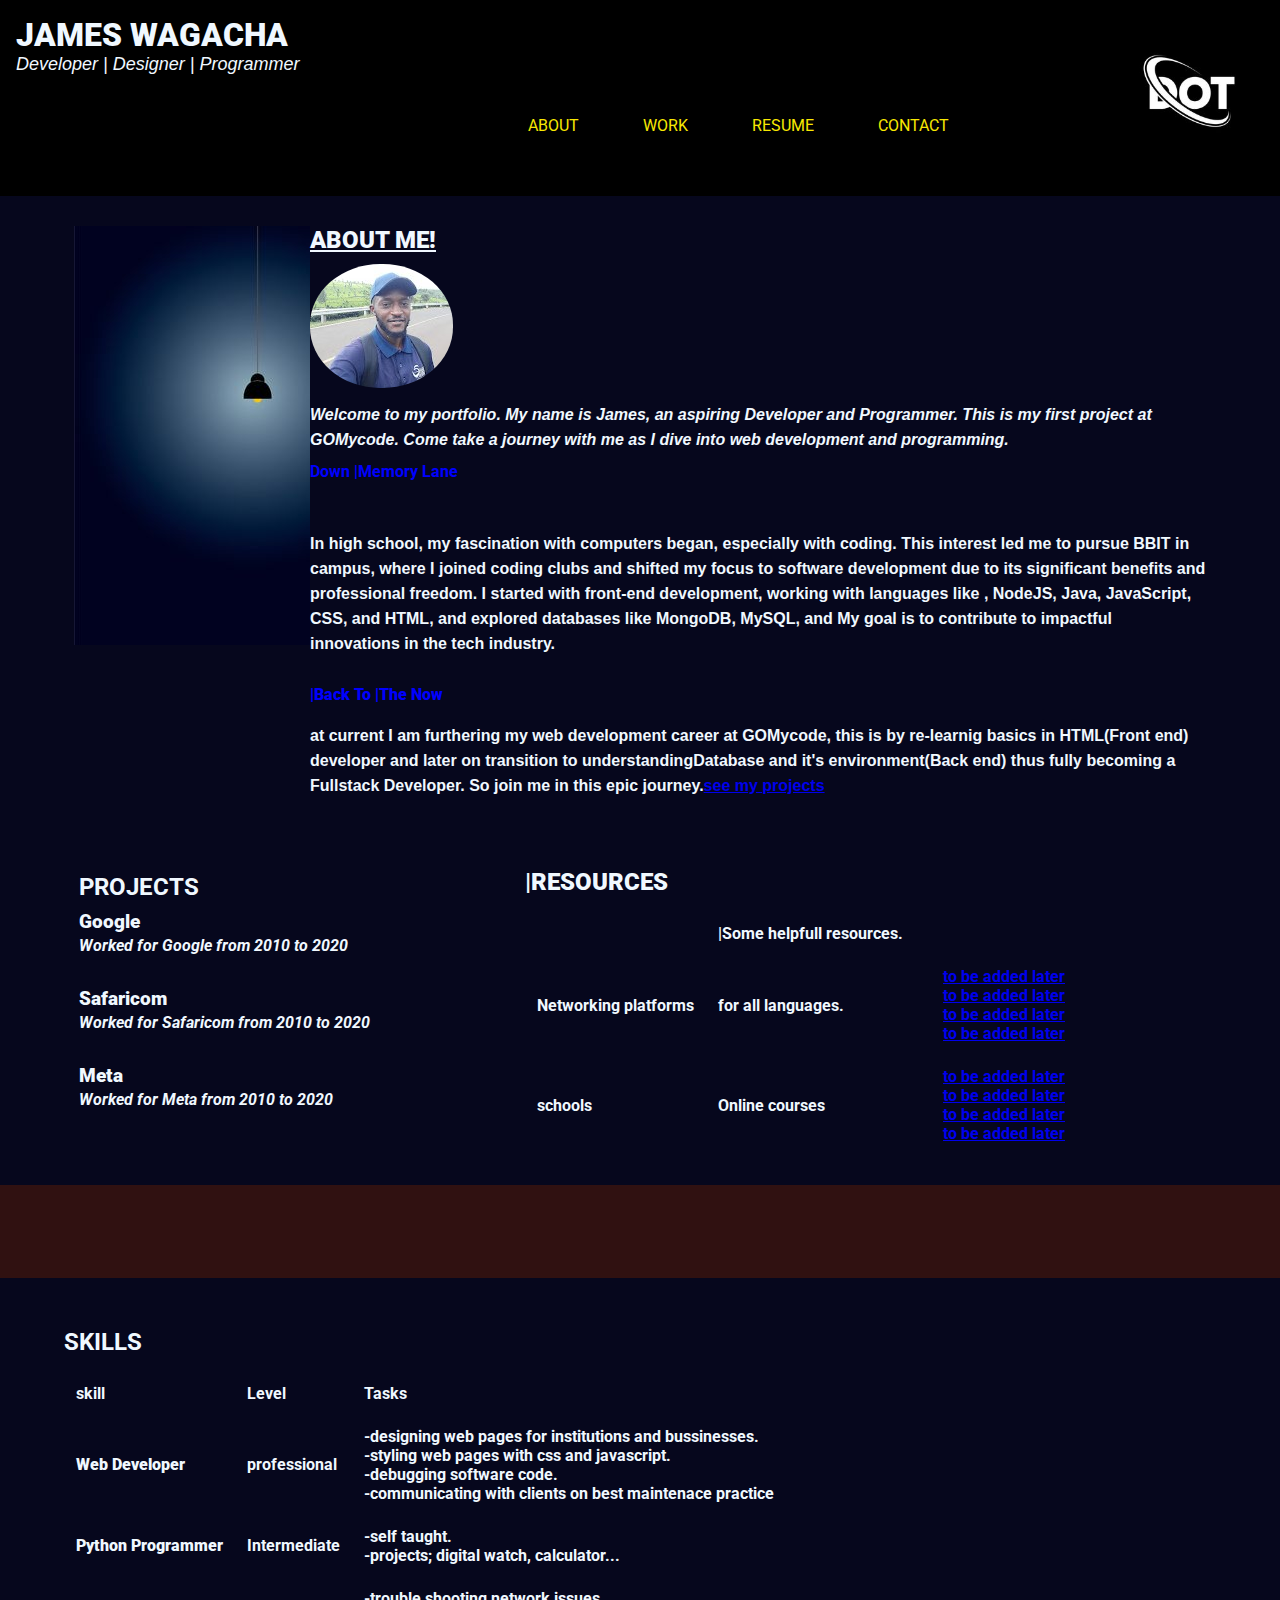
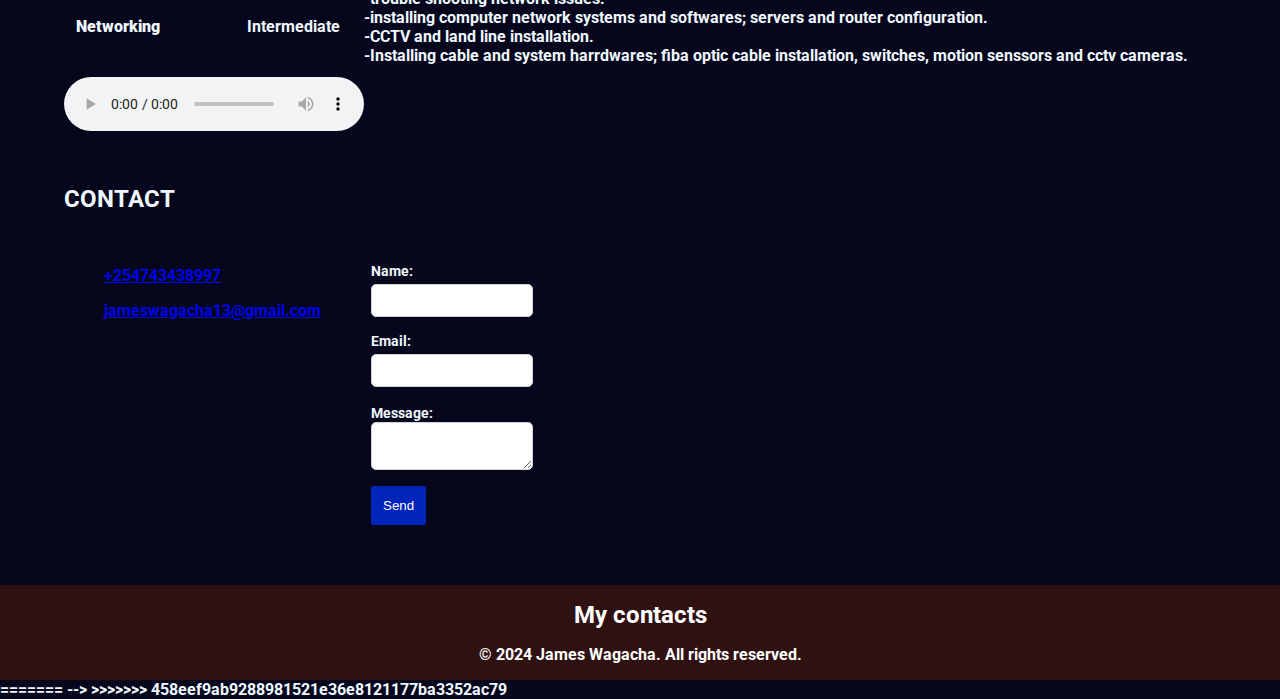
<file: index.html>
<!DOCTYPE html>
<html lang="en">
  <head>
    <meta charset="UTF-8" />
    <meta name="viewport" content="width=device-width, initial-scale=1.0" />
    <title>James wagacha - Portfolio project</title>
    <link rel="preconnect" href="https://fonts.googleapis.com">
<link rel="preconnect" href="https://fonts.gstatic.com" crossorigin>
<link href="https://fonts.googleapis.com/css2?family=Roboto:ital,wght@0,100;0,300;0,400;0,500;0,700;0,900;1,100;1,300;1,400;1,500;1,700;1,900&display=swap" rel="stylesheet">
  <link rel="stylesheet" href="./styles.css" /> 
    <link
      rel="stylesheet"
      href="https://cdnjs.cloudflare.com/ajax/libs/font-awesome/6.4.2/css/all.min.css"
      integrity="sha512-z3gLpd7yknf1YoNbCzqRKc4qyor8gaKU1qmn+CShxbuBusANI9QpRohGBreCFkKxLhei6S9CQXFEbbKuqLg0DA=="
      crossorigin="anonymous"
      referrerpolicy="no-referrer"
    />
  </head>
  <body>
    <!-- the header section -->
    <header>
     
      <h1> <b>JAMES WAGACHA</b>
      <p> Developer | Designer | Programmer</p></h1>
      <!-- title for the body-->
       <!--some social links-->
       <!-- <ul>
          <li>
            <a
              href="https://www.linkedin.com/in/james-wagacha-4b1045242/"
              target="_blank"
            >
              <i class="fa-brands fa-linkedin-in"></i>
            </a>
           </li>
           <li>
            <a href="https://x.com/Jachadot" target="_blank">
              <i class="fa-brands fa-square-x-twitter"></i>
            </a>
          </li>
          <li><i class="fa-solid fa-envelope"></i></li>
         </ul>-->
    
      <!-- the navigation bar -->
      <nav>
        <ul>
          <li><a href="#"><i class="fa-solid fa-house"></i></a></li>
          <li><a href="#about">ABOUT</a></li>
          <li><a href="#work">WORK</a></li>
          <li><a href="#skills">RESUME</a></li>
          <li><a href="#contact">CONTACT</a></li>
        </ul>
      </nav>
      <div class="logo">
        <img 
         class="img-profile"
        src="images\logo3.jpg"
         alt="my profile"/>
      </div>
     
    </header>

    <!-- Main content area

       About Me section -->
   <main>
    <section id="about">
      
        <div class="idea">
          <img src="images\think1.jpg" alt="resources">
        </div>
      
       <div id="container"><h2>
              <b><u>About Me!</u></b><br>
            </h2>
         
            <div class="profile-image">
                 <img src="images\image.1.jpg" alt="James Wagacha">
                </div>
             
          
                <p>
                 <b><i>Welcome to my portfolio. My name is James, an aspiring <strong>
                  Developer and Programmer.</strong> This is my first project at GOMycode.
                  Come take a journey with me as I dive into web development and
                 programming.
                 </i></b>
                  </p>
                  
                <p2><strong><style>p2{color:blue;}</style> Down |Memory Lane</p2>
                <p><br><br>
                In high school, my fascination with computers began, especially with coding. 
                This interest led me to pursue BBIT in campus, where I joined coding clubs and shifted my focus to 
                software development due to its significant benefits and professional freedom. I started with front-end 
                development, working with languages like <b>, NodeJS, Java, JavaScript, CSS, </b>and <b>HTML</b>, and explored databases 
                like <b>MongoDB, MySQL,</b> and My goal is to contribute to impactful innovations in the tech industry. 
                </p><br>
                <p2>
                  <style></style>
                  <strong><style>p2{color:blue;}</style>|Back To |The Now</strong><br><br>
                </p2>
                <p>
                  at current I am furthering my web development career at GOMycode, this is by re-learnig basics in<b> HTML(Front end)</b>
                  developer and later on transition to understanding<b>Database and it's environment(Back end)</b> thus fully becoming a <strong>Fullstack Developer.</strong>
                  So join me in this epic journey.<a href="#work">see my projects</a> 
                </p>
      </div>
        
   </section>
             <!-- Projects section -->
      <section id="work">
        <div id="container">
           <div class="items">
               <h2>Projects</h2>
                                  <!--<ul>
          <li>
            <a
              href="https://www.youtube.com/watch?v=UB1O30fR-EE&t=1997s"
              target="_blank"
              >HTML project 1</a
            >
          </li>
          <li>
            <a
              href="https://www.youtube.com/watch?v=yfoY53QXEnI&t=84s"
              target="_blank"
              >CSS project 1</a>
             </li>
            <li>
            <a
              href="https://www.youtube.com/watch?v=hdI2bqOjy3c"
              target="_blank"
              >js project 1</a>
                  </li>
              </ul>-->
               <div class="work-item">
                <h3><strong>Google</strong></h3>
                <p>Worked for Google from 2010 to 2020</p>
               </div>
        
               <div class="work-item">
                <h3><strong>Safaricom</strong></h3>
                <p>Worked for Safaricom from 2010 to 2020</p>
               </div>
        
               <div class="work-item">
                <h3><strong>Meta</strong></h3>
                <p>Worked for Meta from 2010 to 2020</p>
               </div>

            </div> 
        </div>  
        <div class="schools">
          <h2><strong>|Resources</strong></h2>
             <table>
           <tr>
        <th></th>   
        
        <th>|Some helpfull resources.</th>
          <tr>
            <td>Networking platforms</td>
           <td>for all languages.</td>
           <td>
            <ul>
              <li><a href="#">to be added later</a></li>
              <li><a href="#">to be added later</a></li>
              <li><a href="#">to be added later</a></li>
              <li><a href="#">to be added later</a></li>
            </ul>
           </td>
           
           </tr> 
           <tr>
            <td>schools</td>
           <td>Online courses</td>
           <td>
            <ul>
              <li> <a href="#">to be added later</a></li>
              <li><a href="#">to be added later</a></li>
              <li><a href="#">to be added later</a></li>
              <li><a href="#">to be added later</a></li>
            </ul>
           </td>
           
          </table>
    </div>     
      </section> 
      <div id="logos1"><ul>
        <li> <a href="#"><i class="fa-brands fa-python"></i></a></li>
        <li><a href="#"><i class="fa-brands fa-node-js"></i></a></li>
        <li><a href="#"><i class="fa-brands fa-js"></i></a></li>
        <li><a href="#"><i class="fa-brands fa-java"></i></a></li>
        </ul>
    </div> 
      <!-- Skills section -->
      <section id="skills">
        <div class="container">
            <h2>Skills</h2>
        <!-- Table element -->
        <table>
          <tr>
            <th>skill</th>
            <th>Level</th>
            <th>Tasks</th>
          </tr>
          <tr>
            <td><strong>Web Developer</strong></td>
            <td>professional</td> 
            <td>-designing web pages for institutions and bussinesses.<br>
                -styling web pages with css and javascript.<br>
                -debugging software code.<br>
                -communicating with clients on best maintenace practice 
                
            </td>
               </tr>
              <tr>
            <td><strong>Python Programmer</strong></td>
            <td>Intermediate</td>
            <td>-self taught.<br>
                -projects; digital watch, calculator...<br>
                           
            </td>
               </tr>
              <tr>
            <td><strong>Networking</strong></td>
            <td>Intermediate</td>
            <td>-trouble shooting network issues.<br>
                -installing computer network systems and softwares; servers and router configuration.<br>
                -CCTV and land line installation.<br>
                -Installing cable and system harrdwares; fiba optic cable installation, switches, motion senssors and cctv cameras.           
            </td>
              </tr>
          
          </table>
                  <!-- Audio element -->
              <audio controls>
                    <source
                    src="C:\Users\MEMZ\Desktop\Gomycode\projects\portfolio\audio\10 Eggs.mp3"
                     type="audio/mp3"/>
                           Your browser does not support the audio element.
               </audio>
      </div> 
      </section>
      <!-- Contact section -->
      <section id="contact">
        <div class="container">
          <h2>Contact</h2>
        <div class="conts">
           <div class="tel">
              <p><i class="fa-sharp fa-solid fa-phone-volume"></i> <a href="   tel:+254743438997">+254743438997</a></p>
              <p><i class="fa-solid fa-envelope"></i><a href=" mailto:jameswagacha13@gmail.com?subject=Let's Work Together">jameswagacha13@gmail.com</a></p>
            </div>
            <!-- HTML form -->
             <div class="form">
                <form action="submit-form.html" method="get">
                   <label for="name">Name:</label>
                   <input type="text" id="name" name="name" required />

                  <label for="email">Email:</label>
                  <input type="email" id="email" name="email" required />
                    <div class="mess">
                            <label for="message">Message:</label>
                             <textarea id="message" name="message" rows="2" required></textarea>
                            <label>
                             <button type="submit"><!--a href="file:///C:/Users/MEMZ/Desktop/Gomycode/projects/portfolio/submit.html" target="_blank"></a>--> Send
                            </button>
                          </label> 
                    </div>        
                </form>
              </div>
          </div>    
      </section>
    </main>
    <!-- Footer section -->
    <footer>
      <h2>My contacts</h2>
      <ul>
        <li>
          <a
            href="https://www.linkedin.com/in/james-wagacha-4b1045242/"
            target="_blank"
          >
            <i class="fa-brands fa-linkedin-in"></i>
          </a>
        </li>

        <li>
          <a href="#"><i class="fa-brands fa-square-instagram"></i></a>
        </li>
        <li>
          <a href="https://x.com/Jachadot" target="_blank">
            <i class="fa-brands fa-square-x-twitter"></i>
          </a>
        </li>
        <li>
          <a href="#"><i class="fa-brands fa-square-whatsapp"></i></a>
        </li>
        <li>
          <a href="https://www.facebook.com/" target="_blank">
            <i class="fa-brands fa-square-facebook"></i>
          </a>
        </li>
      </ul>
      <p>&copy; 2024 James Wagacha. All rights reserved.</p>
    </footer>
  </body>
</html>



<!-- Video element 
  <source
  src="vids\Dance_Boston_Dynamics.mp4"/>
                 Your browser does not support the video tag.
<<<<<<< HEAD
</video>-->
=======
</video>-->
>>>>>>> 458eef9ab9288981521e36e8121177ba3352ac79
</file>
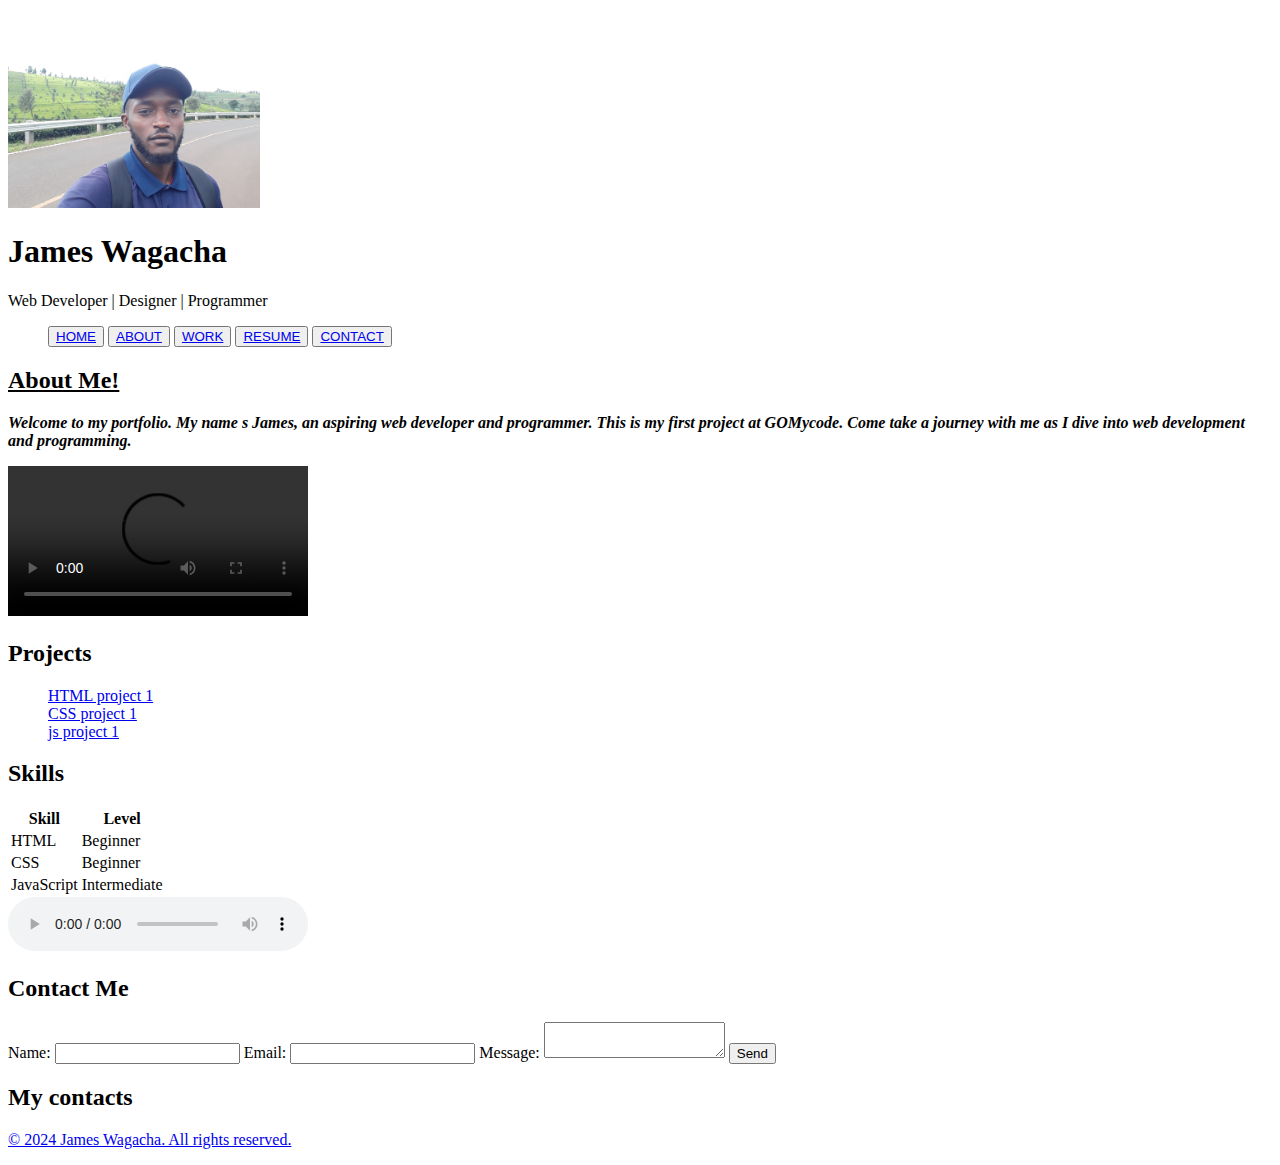
<file: pjojest1/index.html>
<!DOCTYPE html>
<html lang="en">
<head>
    <meta charset="UTF-8">
    <meta name="viewport" content="width=device-width, initial-scale=1.0">
    <title>James wagacha - Portfolio project</title>
    
    <link rel="stylesheet" href="https://cdnjs.cloudflare.com/ajax/libs/font-awesome/6.4.2/css/all.min.css" integrity="sha512-z3gLpd7yknf1YoNbCzqRKc4qyor8gaKU1qmn+CShxbuBusANI9QpRohGBreCFkKxLhei6S9CQXFEbbKuqLg0DA==" crossorigin="anonymous" referrerpolicy="no-referrer" />
    <!--<style>
        /* this is to just styles the entire body */
        body {
            font-family: 'Arial', sans-serif;
            background-color: #4b5e70;
            color: #cdd9e7;
            margin: 0;
            padding: 0;
        }
        /* Styles for header  */
        header  {
            background-color: #060120;
            color: #fff;
            padding: 1rem;
            text-align: center;
        }
        /*style for the image*/
        .img-profile{
            width: 300px;
            height: 200px;
            margin-right: 10000px;
            padding: 0px;
        }
        header h1 {
            margin: 0;
            padding: 0;
            font-size: 4.5rem;
        } 
         /* Styles for footer  */
        footer {
            background-color: #06b983;
            color: #ffffff;
            padding: 1rem;
            text-align: center;
        }
        /*removing the bullets from the ul*/
        ul {
            list-style: none;          
        }
        /*adding hover to the ul*/
       ul li a:hover {
            background-color: #f1f3f0;
            border-radius: none;    
        }
       footer ul {
            display: flex;
            justify-content: center;
            margin: 0 1rem;
       }
       footer ul li {
        padding: 0.5rem 1rem;
        transition: background 0.3s ease;
        
       }
        .fa-linkedin-in{
            font-size: 45px;
            color: rgb(5, 32, 151);
       }
       .fa-square-instagram {
        font-size: 25px;
        color: rgb(235, 90, 6);
       }
       .fa-square-x-twitter {
        font-size: 32px;
        color: rgb(3, 4, 10);
       }
       .fa-square-whatsapp {
        font-size: 55px;
        color: rgb(5, 32, 151);
       }
       .fa-square-facebook{
        font-size: 60px;
        color: rgb(6, 49, 238);
       }
        /* Styles for navigation bar */
        nav {
            background-color: #2a3c4e;
            padding: 0.5rem 0;
        }
        nav ul {
            list-style: none;
            display: flex;
            justify-content: center;
            margin: 0;
            padding: 0;
        }
        nav ul li {
            margin: 0 1rem;
        }
        nav ul li a {
            color: #fff;
            text-decoration: none;
            padding: 0.5rem 1rem;
            transition: background 0.3s ease;
        }
        nav ul li a:hover {
            background-color: #6c7881;
            border-radius: 5px;
        }
        /* Styles for the main content */
        main {
            display: flex;
            flex-direction: column;
            align-items: center;
            margin: 2rem auto;
            max-width: 1200px;
        }
        /* Styles for each section */
       div {
            background: #033f39;
            margin: 1rem;
            padding: 2rem;
            border-radius: 10px;
            box-shadow: 0 2px 5px rgba(0, 0, 0, 0.1);
            width: 100%;
            
        }
        div h2 {
            
            margin-top: 0;
            font-size: 2rem;
        }
       
        /* Styles for video and audio elements */
        video, audio {
            width: 50%;
            margin-top: 1rem;
            border-radius: 10px;
            align-items: left;
        }
        /* Styles for the table */
        table {
            width: 100%;
            border-collapse: collapse;
            margin-top: 1rem;
        }
        table, th, td {
            border: 1px solid #dee2e6;
        }
        th, td {
            padding: 0.75rem;
            text-align: left;
        }
        /* Styles for the form */
        form {
            display: flex;
            flex-direction: column;
        }
        form label {
            margin-bottom: 0.5rem;
            font-weight: bold;
        }
        form input, form textarea {
            padding: 0.5rem;
            margin-bottom: 1rem;
            border: 1px solid #ced4da;
            border-radius: 5px;
        }
        form button {
            padding: 0.75rem;
            background-color: #343a40;
            color: #fff;
            border: none;
            border-radius: 10px;
            cursor: pointer;
            transition: background 0.3s ease;
        }
        form button:hover {
            background-color: #1f2a35;
        }
    </style>-->
</head>
<body>
    <!-- the header section -->
    <header>
        <img class="img-profile" src="images\image1.jpg" alt="my profile" height="200px">
        <h1>James Wagacha</h1>
        <p>Web Developer | Designer | Programmer</p>
       <!-- --> 
    
    </header>
    <!-- tthe navigation bar -->
    <nav> <style>ul {
        list-style: none;          
    }
    /*adding hover to the ul*/
   ul li a:hover {
        background-color: #1c4707;
        border-radius: none;    
    }</style>
        <ul >
           
            <button>
            <li><a href="#">HOME</a></li></button>
            <button>
            <li><a href="#">ABOUT</a></li></button>
            <button>
            <li><a href="#">WORK</a></li></button>
            <button>
            <li><a href="#">RESUME</a></li></button>
            <button>
            <li><a href="#">CONTACT</a></li></button>
        
        </ul>
    </nav>
    <!-- Main content area -->
    <main>
        <!-- About Me section -->
         
        <div id="about">
            <h2><b><u>About Me!</u></b></h2>
            <p><b><I>Welcome to my portfolio. My name s James, an aspiring web developer and programmer. This is my first project at GOMycode. Come take a journey with me as I dive into web development and programming. </I></b></p>
            <!-- Video element -->
            <video controls>
                <source src=" C:\Users\MEMZ\Desktop\GOMYCODE\portfolio\vids\Dance_Boston_Dynamics.mp4" type="video/mp4">
                Your browser does not support the video tag.
            </video>
        </div>
        <!-- Projects section -->
        <div id="projects">
            <h2>Projects</h2>
            <ul>
                <li><a href="project1.html">HTML project 1</a></li>
                <li><a href="project2.css">CSS project 1</a></li>
                <li><a href="project3.js">js project 1</a></li>
            </ul>
        </div>
        <!-- Skills section -->
        <div id="skills">
            <h2>Skills</h2>
            <!-- Table element -->
            <table>
                <tr>
                    <th>Skill</th>
                    <th>Level</th>
                </tr>
                <tr>
                    <td>HTML</td>
                    <td>Beginner</td>
                </tr>
                <tr>
                    <td>CSS</td>
                    <td>Beginner</td>
                </tr>
                <tr>
                    <td>JavaScript</td>
                    <td>Intermediate</td>
                </tr>
            </table>
            <!-- Audio element -->
            <audio controls>
                <source src="C:\Users\MEMZ\Desktop\GOMYCODE\portfolio\audio\10 Eggs.mp3" type="audio/mp3">
                Your browser does not support the audio element.
            </audio>
        </div>
        <!-- Contact section -->
        <div id="contact">
            <h2>Contact Me</h2>
            <!-- HTML form -->
            <form action="submit-form.html" method="post">
                <label for="name">Name:</label>
                <input type="text" id="name" name="name" required>

                <label for="email">Email:</label>
                <input type="email" id="email" name="email" required>

                <label for="message">Message:</label>
                <textarea id="message" name="message" rows="2" required></textarea>

                <button type="submit">Send</button>
            </form>
        </div>
    </main>
    <!-- Footer section -->
    <footer>
        <h2>My contacts</h2>
        <ul>
            <li><i class="fa-brands fa-linkedin-in"></i><a href="#"></li> 
            <li><i class="fa-brands fa-square-instagram"></i><a href="#"></li>
            <li><i class="fa-brands fa-square-x-twitter"></i><a href="#"></li>
            <li><i class="fa-brands fa-square-whatsapp"></i><a href="#"></li>
                <li><i class="fa-brands fa-square-facebook"></i><a href="#"></li>
        </ul>
        <p>&copy; 2024 James Wagacha. All rights reserved.</p>
    </footer>
</body>
</html>
</file>
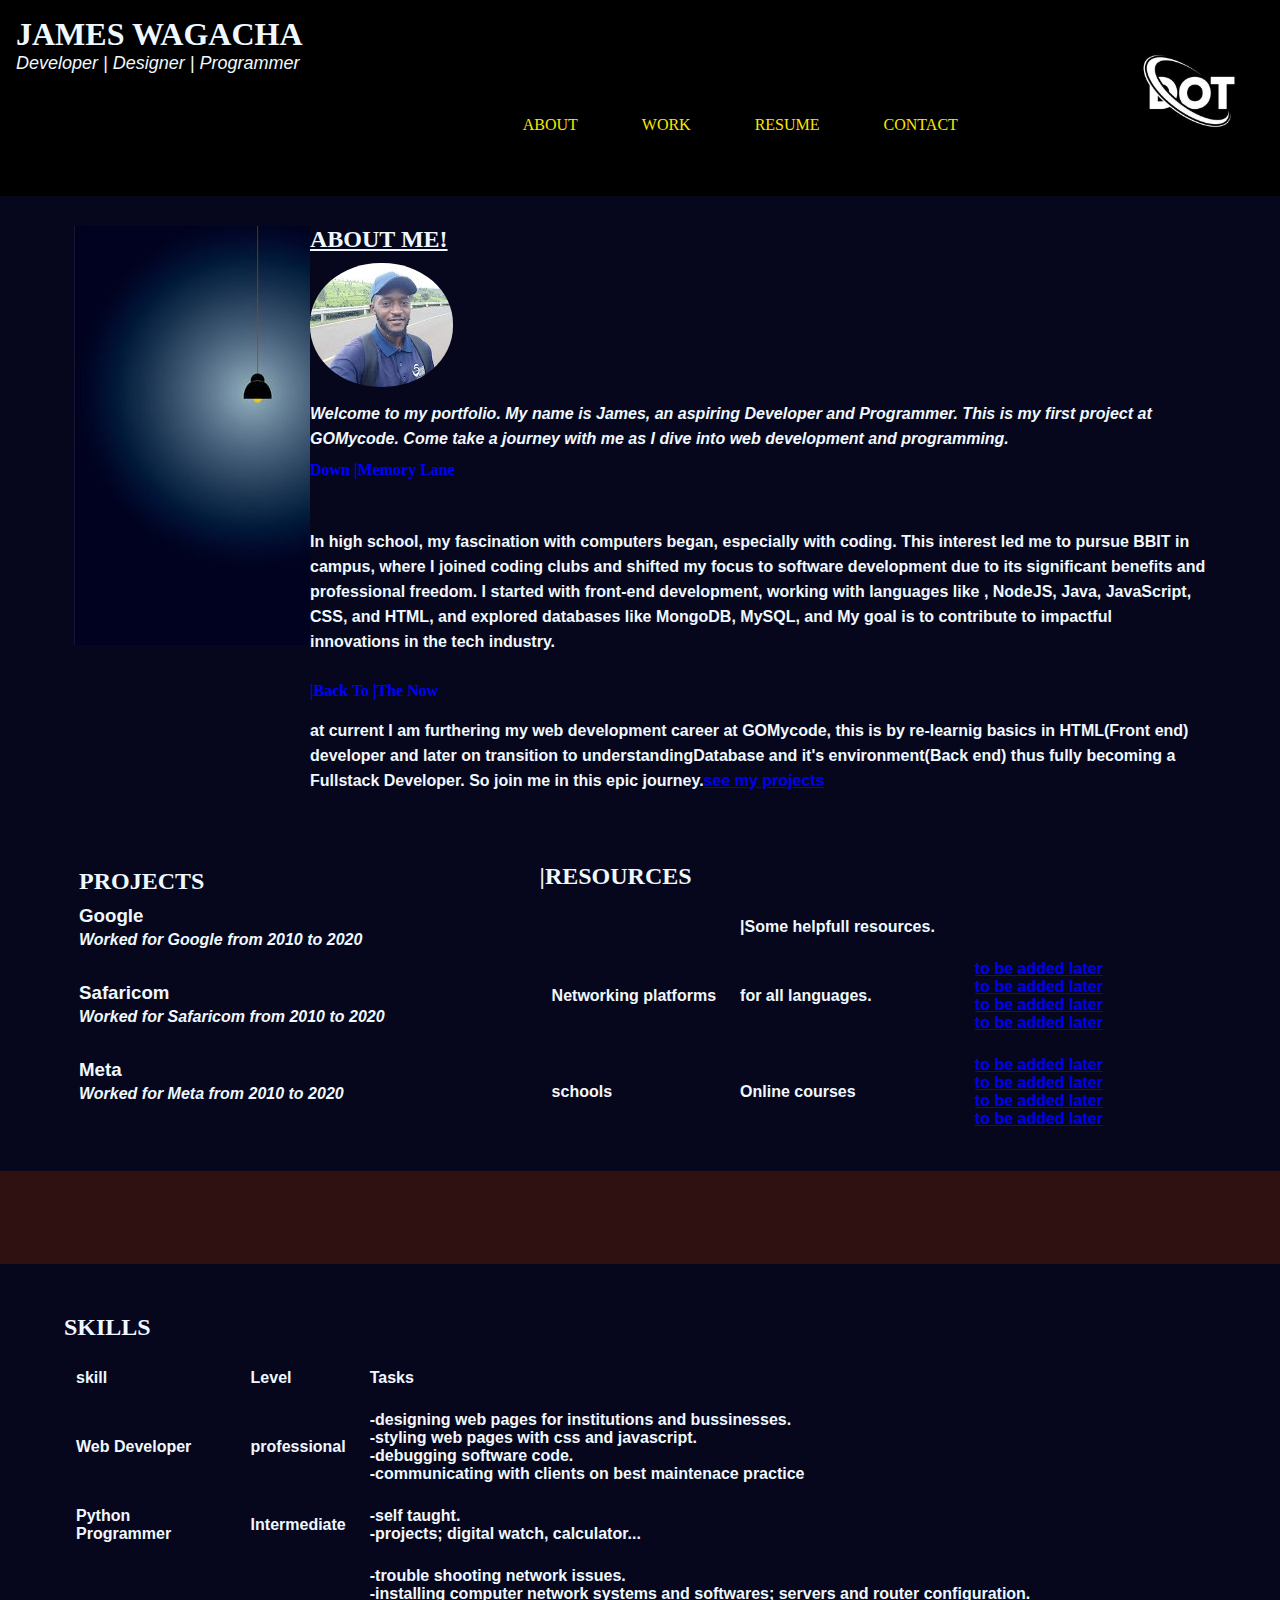
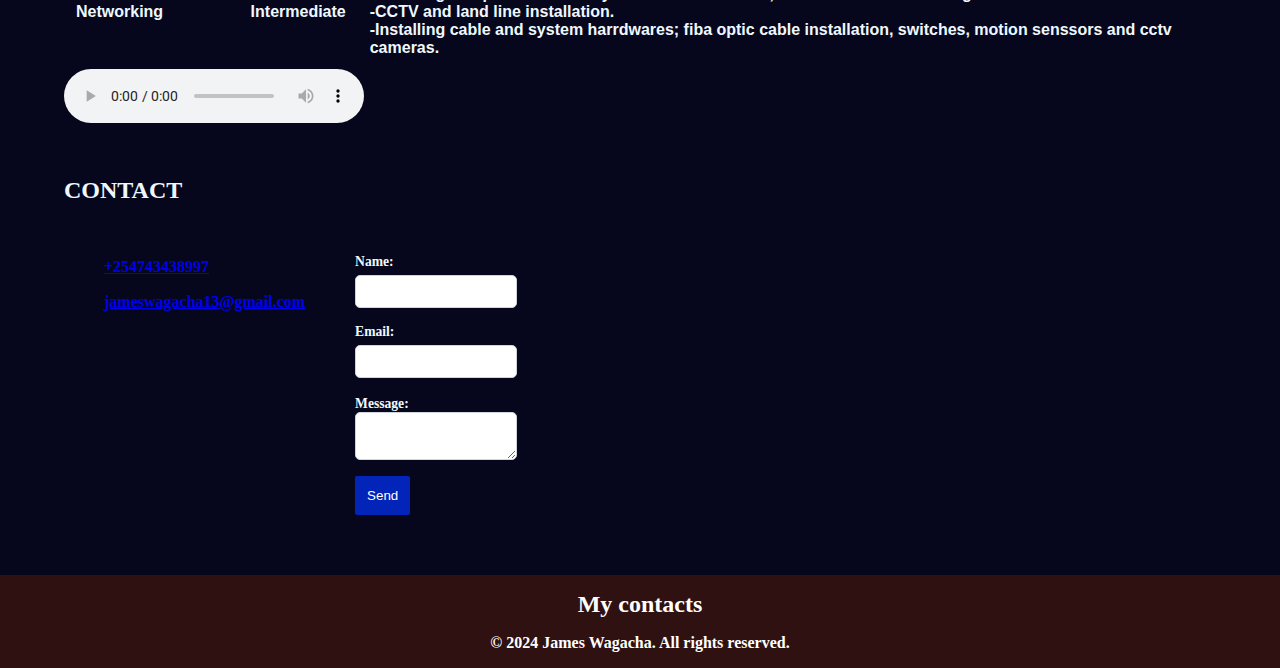
<file: portfolio/index.html>
<!DOCTYPE html>
<html lang="en">
  <head>
    <meta charset="UTF-8" />
    <meta name="viewport" content="width=device-width, initial-scale=1.0" />
    <title>James wagacha - Portfolio project</title>
    <link rel="preconnect" href="https://fonts.googleapis.com">
<link rel="preconnect" href="https://fonts.gstatic.com" crossorigin>
<link href="https://fonts.googleapis.com/css2?family=Roboto:ital,wght@0,100;0,300;0,400;0,500;0,700;0,900;1,100;1,300;1,400;1,500;1,700;1,900&display=swap" rel="stylesheet">
  <link rel="stylesheet" href="./styles.css" /> 
    <link
      rel="stylesheet"
      href="https://cdnjs.cloudflare.com/ajax/libs/font-awesome/6.4.2/css/all.min.css"
      integrity="sha512-z3gLpd7yknf1YoNbCzqRKc4qyor8gaKU1qmn+CShxbuBusANI9QpRohGBreCFkKxLhei6S9CQXFEbbKuqLg0DA=="
      crossorigin="anonymous"
      referrerpolicy="no-referrer"
    />
  </head>
  <body>
    <!-- the header section -->
    <header>
     
      <h1> <b>JAMES WAGACHA</b>
      <p> Developer | Designer | Programmer</p></h1>
      <!-- title for the body-->
       <!--some social links-->
       <!-- <ul>
          <li>
            <a
              href="https://www.linkedin.com/in/james-wagacha-4b1045242/"
              target="_blank"
            >
              <i class="fa-brands fa-linkedin-in"></i>
            </a>
           </li>
           <li>
            <a href="https://x.com/Jachadot" target="_blank">
              <i class="fa-brands fa-square-x-twitter"></i>
            </a>
          </li>
          <li><i class="fa-solid fa-envelope"></i></li>
         </ul>-->
    
      <!-- the navigation bar -->
      <nav>
        <ul>
          <li><a href="#"><i class="fa-solid fa-house"></i></a></li>
          <li><a href="#about">ABOUT</a></li>
          <li><a href="#work">WORK</a></li>
          <li><a href="#skills">RESUME</a></li>
          <li><a href="#contact">CONTACT</a></li>
        </ul>
      </nav>
      <div class="logo">
        <img 
         class="img-profile"
        src="images\logo3.jpg"
         alt="my profile"/>
      </div>
     
    </header>

    <!-- Main content area

       About Me section -->
   <main>
    <section id="about">
      
        <div class="idea">
          <img src="images\think1.jpg" alt="resources">
        </div>
      
       <div id="container"><h2>
              <b><u>About Me!</u></b><br>
            </h2>
         
            <div class="profile-image">
                 <img src="images\image.1.jpg" alt="James Wagacha">
                </div>
             
          
                <p>
                 <b><i>Welcome to my portfolio. My name is James, an aspiring <strong>
                  Developer and Programmer.</strong> This is my first project at GOMycode.
                  Come take a journey with me as I dive into web development and
                 programming.
                 </i></b>
                  </p>
                  
                <p2><strong><style>p2{color:blue;}</style> Down |Memory Lane</p2>
                <p><br><br>
                In high school, my fascination with computers began, especially with coding. 
                This interest led me to pursue BBIT in campus, where I joined coding clubs and shifted my focus to 
                software development due to its significant benefits and professional freedom. I started with front-end 
                development, working with languages like <b>, NodeJS, Java, JavaScript, CSS, </b>and <b>HTML</b>, and explored databases 
                like <b>MongoDB, MySQL,</b> and My goal is to contribute to impactful innovations in the tech industry. 
                </p><br>
                <p2>
                  <style></style>
                  <strong><style>p2{color:blue;}</style>|Back To |The Now</strong><br><br>
                </p2>
                <p>
                  at current I am furthering my web development career at GOMycode, this is by re-learnig basics in<b> HTML(Front end)</b>
                  developer and later on transition to understanding<b>Database and it's environment(Back end)</b> thus fully becoming a <strong>Fullstack Developer.</strong>
                  So join me in this epic journey.<a href="#work">see my projects</a> 
                </p>
      </div>
        
   </section>
             <!-- Projects section -->
      <section id="work">
        <div id="container">
           <div class="items">
               <h2>Projects</h2>
                                  <!--<ul>
          <li>
            <a
              href="https://www.youtube.com/watch?v=UB1O30fR-EE&t=1997s"
              target="_blank"
              >HTML project 1</a
            >
          </li>
          <li>
            <a
              href="https://www.youtube.com/watch?v=yfoY53QXEnI&t=84s"
              target="_blank"
              >CSS project 1</a>
             </li>
            <li>
            <a
              href="https://www.youtube.com/watch?v=hdI2bqOjy3c"
              target="_blank"
              >js project 1</a>
                  </li>
              </ul>-->
               <div class="work-item">
                <h3><strong>Google</strong></h3>
                <p>Worked for Google from 2010 to 2020</p>
               </div>
        
               <div class="work-item">
                <h3><strong>Safaricom</strong></h3>
                <p>Worked for Safaricom from 2010 to 2020</p>
               </div>
        
               <div class="work-item">
                <h3><strong>Meta</strong></h3>
                <p>Worked for Meta from 2010 to 2020</p>
               </div>

            </div> 
        </div>  
        <div class="schools">
          <h2><strong>|Resources</strong></h2>
             <table>
           <tr>
        <th></th>   
        
        <th>|Some helpfull resources.</th>
          <tr>
            <td>Networking platforms</td>
           <td>for all languages.</td>
           <td>
            <ul>
              <li><a href="#">to be added later</a></li>
              <li><a href="#">to be added later</a></li>
              <li><a href="#">to be added later</a></li>
              <li><a href="#">to be added later</a></li>
            </ul>
           </td>
           
           </tr> 
           <tr>
            <td>schools</td>
           <td>Online courses</td>
           <td>
            <ul>
              <li> <a href="#">to be added later</a></li>
              <li><a href="#">to be added later</a></li>
              <li><a href="#">to be added later</a></li>
              <li><a href="#">to be added later</a></li>
            </ul>
           </td>
           
          </table>
    </div>     
      </section> 
      <div id="logos1"><ul>
        <li> <a href="#"><i class="fa-brands fa-python"></i></a></li>
        <li><a href="#"><i class="fa-brands fa-node-js"></i></a></li>
        <li><a href="#"><i class="fa-brands fa-js"></i></a></li>
        <li><a href="#"><i class="fa-brands fa-java"></i></a></li>
        </ul>
    </div> 
      <!-- Skills section -->
      <section id="skills">
        <div class="container">
            <h2>Skills</h2>
        <!-- Table element -->
        <table>
          <tr>
            <th>skill</th>
            <th>Level</th>
            <th>Tasks</th>
          </tr>
          <tr>
            <td><strong>Web Developer</strong></td>
            <td>professional</td> 
            <td>-designing web pages for institutions and bussinesses.<br>
                -styling web pages with css and javascript.<br>
                -debugging software code.<br>
                -communicating with clients on best maintenace practice 
                
            </td>
               </tr>
              <tr>
            <td><strong>Python Programmer</strong></td>
            <td>Intermediate</td>
            <td>-self taught.<br>
                -projects; digital watch, calculator...<br>
                           
            </td>
               </tr>
              <tr>
            <td><strong>Networking</strong></td>
            <td>Intermediate</td>
            <td>-trouble shooting network issues.<br>
                -installing computer network systems and softwares; servers and router configuration.<br>
                -CCTV and land line installation.<br>
                -Installing cable and system harrdwares; fiba optic cable installation, switches, motion senssors and cctv cameras.           
            </td>
              </tr>
          
          </table>
                  <!-- Audio element -->
              <audio controls>
                    <source
                    src="C:\Users\MEMZ\Desktop\Gomycode\projects\portfolio\audio\10 Eggs.mp3"
                     type="audio/mp3"/>
                           Your browser does not support the audio element.
               </audio>
      </div> 
      </section>
      <!-- Contact section -->
      <section id="contact">
        <div class="container">
          <h2>Contact</h2>
        <div class="conts">
           <div class="tel">
              <p><i class="fa-sharp fa-solid fa-phone-volume"></i> <a href="   tel:+254743438997">+254743438997</a></p>
              <p><i class="fa-solid fa-envelope"></i><a href=" mailto:jameswagacha13@gmail.com?subject=Let's Work Together">jameswagacha13@gmail.com</a></p>
            </div>
            <!-- HTML form -->
             <div class="form">
                <form action="submit-form.html" method="get">
                   <label for="name">Name:</label>
                   <input type="text" id="name" name="name" required />

                  <label for="email">Email:</label>
                  <input type="email" id="email" name="email" required />
                    <div class="mess">
                            <label for="message">Message:</label>
                             <textarea id="message" name="message" rows="2" required></textarea>
                            <label>
                             <button type="submit"><!--a href="file:///C:/Users/MEMZ/Desktop/Gomycode/projects/portfolio/submit.html" target="_blank"></a>--> Send
                            </button>
                          </label> 
                    </div>        
                </form>
              </div>
          </div>    
      </section>
    </main>
    <!-- Footer section -->
    <footer>
      <h2>My contacts</h2>
      <ul>
        <li>
          <a
            href="https://www.linkedin.com/in/james-wagacha-4b1045242/"
            target="_blank"
          >
            <i class="fa-brands fa-linkedin-in"></i>
          </a>
        </li>

        <li>
          <a href="#"><i class="fa-brands fa-square-instagram"></i></a>
        </li>
        <li>
          <a href="https://x.com/Jachadot" target="_blank">
            <i class="fa-brands fa-square-x-twitter"></i>
          </a>
        </li>
        <li>
          <a href="#"><i class="fa-brands fa-square-whatsapp"></i></a>
        </li>
        <li>
          <a href="https://www.facebook.com/" target="_blank">
            <i class="fa-brands fa-square-facebook"></i>
          </a>
        </li>
      </ul>
      <p>&copy; 2024 James Wagacha. All rights reserved.</p>
    </footer>
  </body>
</html>



<!-- Video element 
  <source
  src="vids\Dance_Boston_Dynamics.mp4"/>
                 Your browser does not support the video tag.
</video>-->
</file>
<file: styles.css>
/* this is to just styles the entire body */
* {
  margin: 0;
  padding: 0;
  box-sizing: border-box;
}

/*style for the body*/
 body{
  display: flex;
  flex-direction: column;
  background-color:#06071d;
  font-family: "Roboto", sans-serif;
  color: aliceblue;
  font-weight: 400;
  font-style: normal;
} 

/*styling the header*/
header{
  background-color: rgb(0, 0, 0);
  display: flex;
  padding: 1rem;

}
/*targetting the p in h1*/
header h1 p{
  font-family: Impact, Haettenschweiler, 'Arial Narrow Bold', sans-serif;
  font-size:large;
  font-weight: 200;
  font-style: italic;
  
} 
/*styling the logo*/
header img{
  margin-bottom: 10px;
  max-width: 150px;
  border-radius: 55px;
}
/*header ul{
  display: flex;
  justify-content: center;
  margin: 0 1rem;

}
header ul li {
  padding: 0.5rem 1rem;
  transition:  0.9s ease;
}
header.fa-linkedin-in {
  font-size: xx-small;
  color: rgb(19, 50, 143);
}*/
/* Styles for navigation bar */
nav {
  max-width: 60%;
    margin: 0 auto;
    text-align: center;
}nav ul {
  list-style: none;
  display: flex;
  justify-content: center;
  margin: 0;
  padding: 100px 3px 0 3px;
}
nav ul li {
  margin: 0 1rem;
}
nav ul li a {
  color: #f8e802;
  text-decoration: none;
  padding: 0.5rem 1rem;
  transition: 0.9s ease;
}
nav ul li a:hover {
  background-color: #2169a0;
  border-radius: 7px;
}
/*styling the logo*/
div.logo {
     align-items: first baseline;
}
/*styling the sections in general*/
section {
  margin-bottom: 100px;
}
/*styling the h2 in all sections*/ 
section h2 {
  margin-bottom: 10px;
  font-weight: bold;
  text-transform: uppercase;
}
/*styling the p in all sections*/
section p {
  margin-bottom: 10px;
  line-height: 25px;
}
/*styling the about section*/
section#about {
  display:flex;
  flex-direction: row;
  max-width: 90%;
  margin: 0 auto;
   padding: 30px 10px; 
}
section#about p{
   font-family: 'Gill Sans', 'Gill Sans MT', Calibri, 'Trebuchet MS', sans-serif;
   
}
section#about .idea img{
  margin-bottom: 10px;
  size: 100px;
  padding: 0 ;
}
section#about .profile-image img{
  margin-bottom: 10px;
  max-width: 150px;
  border-radius: 49%;
  padding: 0 ;
}
/*styling all containers*/

/*styling the work section*/
section#work {
  display:flex;
  max-width: 90%;
  margin: 0 auto;
  padding: 30px 10px; 
}
section#work table {
  width: 100%;
  border-collapse: collapse;
  margin-top: 1rem;
}
section#work table,th,td {
  border: 0;
}
section#work th,td {
  padding: 0.75rem;
  text-align: left;
  /*font-family:'Franklin Gothic Medium', 'Arial Narrow', Arial, sans-serif;*/
}
section#work .work-item {
  margin-bottom: 20px;
 /* font-family:'Franklin Gothic Medium', 'Arial Narrow', Arial, sans-serif ;*/
  display:grid;
}
section#work .work-item p { 
  font-style: italic;
}
div.items{
  padding: 5px 5px;
  
}
div.schools{
  padding:  0 0 0 150px;
}
div.schools ul{
  justify-content: center;
  margin: 0 1rem;
  list-style: none;
}
#logos1{
  background-color: #301111;
}
#logos1 ul{
  display: flex;
  justify-content: center;
  margin: 0 1rem;
  list-style: none;
  color: #fff;
  
}
#logos1 ul li{ 
  padding: 2.9rem 6rem;
  transition:  0.9s ease;
  size: 50px;
}
.fa-python {
  font-size: 50px;
  color: rgb(252, 252, 253);
}
.fa-node-js {
  font-size: 50px;
  color: rgb(247, 247, 248);
}
.fa-js{
  font-size: 50px;
  color: rgb(251, 252, 255);
}
.fa-java{
  font-size: 50px;
  color: rgb(243, 244, 247);
}
/*styles for the projects*/
section#skills {
  display:flex;
  flex-direction: row;
  max-width: 90%;
  margin: 0 auto;
  padding: 50px 0px; 
}
     /* Styles for the skills table*/
section#skills table {
  width: 100%;
  border-collapse: collapse;
  margin-top: 1rem;
}
section#skills table,th,td {
  border: 0;
}
section#skills th,td {
  padding: 0.75rem;
  text-align: left;
 /* font-family:'Franklin Gothic Medium', 'Arial Narrow', Arial, sans-serif;*/
}

/*styles for the contact section*/
section#contact {
  
  margin: 0 auto;
  margin-bottom: 20px;
  max-width: 90%;
}
div.conts {
  display: flex;
  flex-direction: row;
  padding: 40px;

}

div.form form{
  display: flex;
  flex-direction: column;
  max-width: 90%;
  padding: 0 0 0 50px;
}
section#contact form label {
  font-size: 0.85em;
  margin-bottom: 5px;
}
section#contact  form input,
section#contact  form textarea{
  display: flex;
  flex-direction: column;
  max-width: 95%;
  padding: 0.5rem;
  margin-bottom: 1rem;
  border: 1px solid #ced4da;
  border-radius: 5px;
}
form button {
  padding: 0.75rem;
  background-color: #0324b9;
  color: #fff;
  border: none;
  border-radius: 2px;
  cursor: pointer;
  transition: 0.45s ease;
}
form button:hover {
  background-color: #1f2a35;
}

/* Styles for footer */ 
footer {
  background-color: #301111;
  color: #ffffff;
  padding: 1rem;
  text-align: center;
}
footer ul {
  display: flex;
  justify-content: center;
  margin: 0 1rem;
  list-style: none;
  
}
footer ul li {
  padding: 0.5rem 1rem;
  transition:  0.9s ease;
  size: 50px;
}
.fa-linkedin-in {
  font-size: 30px;
  color: rgb(243, 244, 247);
}
.fa-square-instagram {
  font-size: 30px;
  color: rgb(252, 252, 253);
}
.fa-square-x-twitter {
  font-size: 30px;
  color: rgb(247, 247, 248);
}
.fa-square-whatsapp {
  font-size: 30px;
  color: rgb(251, 252, 255);
}
.fa-square-facebook {
  font-size: 30px;
  color: rgb(243, 244, 247);
}
</file>
<file: portfolio/styles.css>
/* this is to just styles the entire body */
* {
  margin: 0;
  padding: 0;
  box-sizing: border-box;
}

/*style for the body*/
 body{
  display: flex;
  flex-direction: column;
  background-color:#06071d;
  
  color: aliceblue;
  font-weight: 400;
  font-style: normal;
} 

/*styling the header*/
header{
  background-color: rgb(0, 0, 0);
  display: flex;
  padding: 1rem;

}
/*targetting the p in h1*/
header h1 p{
  font-family: Impact, Haettenschweiler, 'Arial Narrow Bold', sans-serif;
  font-size:large;
  font-weight: 200;
  font-style: italic;
  
} 
/*styling the logo*/
header img{
  margin-bottom: 10px;
  max-width: 150px;
  border-radius: 55px;
}
/*header ul{
  display: flex;
  justify-content: center;
  margin: 0 1rem;

}
header ul li {
  padding: 0.5rem 1rem;
  transition:  0.9s ease;
}
header.fa-linkedin-in {
  font-size: xx-small;
  color: rgb(19, 50, 143);
}*/
/* Styles for navigation bar */
nav {
  max-width: 60%;
    margin: 0 auto;
    text-align: center;
}nav ul {
  list-style: none;
  display: flex;
  justify-content: center;
  margin: 0;
  padding: 100px 3px 0 3px;
}
nav ul li {
  margin: 0 1rem;
}
nav ul li a {
  color: #f8e802;
  text-decoration: none;
  padding: 0.5rem 1rem;
  transition: 0.9s ease;
}
nav ul li a:hover {
  background-color: #2169a0;
  border-radius: 7px;
}
/*styling the logo*/
div.logo {
     align-items: first baseline;
}
/*styling the sections in general*/
section {
  margin-bottom: 100px;
}
/*styling the h2 in all sections*/ 
section h2 {
  margin-bottom: 10px;
  font-weight: bold;
  text-transform: uppercase;
}
/*styling the p in all sections*/
section p {
  margin-bottom: 10px;
  line-height: 25px;
}
/*styling the about section*/
section#about {
  display:flex;
  flex-direction: row;
  max-width: 90%;
  margin: 0 auto;
   padding: 30px 10px; 
}
section#about p{
   font-family: 'Gill Sans', 'Gill Sans MT', Calibri, 'Trebuchet MS', sans-serif;
   
}
section#about .idea img{
  margin-bottom: 10px;
  size: 100px;
  padding: 0 ;
}
section#about .profile-image img{
  margin-bottom: 10px;
  max-width: 150px;
  border-radius: 49%;
  padding: 0 ;
}
/*styling all containers*/

/*styling the work section*/
section#work {
  display:flex;
  max-width: 90%;
  margin: 0 auto;
  padding: 30px 10px; 
}
section#work table {
  width: 100%;
  border-collapse: collapse;
  margin-top: 1rem;
}
section#work table,th,td {
  border: 0;
}
section#work th,td {
  padding: 0.75rem;
  text-align: left;
  font-family:'Franklin Gothic Medium', 'Arial Narrow', Arial, sans-serif;
}
section#work .work-item {
  margin-bottom: 20px;
  font-family:'Franklin Gothic Medium', 'Arial Narrow', Arial, sans-serif ;
  display:grid;
}
section#work .work-item p { 
  font-style: italic;
}
div.items{
  padding: 5px 5px;
  
}
div.schools{
  padding:  0 0 0 150px;
}
div.schools ul{
  justify-content: center;
  margin: 0 1rem;
  list-style: none;
}
#logos1{
  background-color: #301111;
}
#logos1 ul{
  display: flex;
  justify-content: center;
  margin: 0 1rem;
  list-style: none;
  color: #fff;
  
}
#logos1 ul li{ 
  padding: 2.9rem 6rem;
  transition:  0.9s ease;
  size: 50px;
}
.fa-python {
  font-size: 50px;
  color: rgb(252, 252, 253);
}
.fa-node-js {
  font-size: 50px;
  color: rgb(247, 247, 248);
}
.fa-js{
  font-size: 50px;
  color: rgb(251, 252, 255);
}
.fa-java{
  font-size: 50px;
  color: rgb(243, 244, 247);
}
/*styles for the projects*/
section#skills {
  display:flex;
  flex-direction: row;
  max-width: 90%;
  margin: 0 auto;
  padding: 50px 0px; 
}
     /* Styles for the skills table*/
section#skills table {
  width: 100%;
  border-collapse: collapse;
  margin-top: 1rem;
}
section#skills table,th,td {
  border: 0;
}
section#skills th,td {
  padding: 0.75rem;
  text-align: left;
  font-family:'Franklin Gothic Medium', 'Arial Narrow', Arial, sans-serif;
}

/*styles for the contact section*/
section#contact {
  
  margin: 0 auto;
  margin-bottom: 20px;
  max-width: 90%;
}
div.conts {
  display: flex;
  flex-direction: row;
  padding: 40px;

}

div.form form{
  display: flex;
  flex-direction: column;
  max-width: 90%;
  padding: 0 0 0 50px;
}
section#contact form label {
  font-size: 0.85em;
  margin-bottom: 5px;
}
section#contact  form input,
section#contact  form textarea{
  display: flex;
  flex-direction: column;
  max-width: 95%;
  padding: 0.5rem;
  margin-bottom: 1rem;
  border: 1px solid #ced4da;
  border-radius: 5px;
}
form button {
  padding: 0.75rem;
  background-color: #0324b9;
  color: #fff;
  border: none;
  border-radius: 2px;
  cursor: pointer;
  transition: 0.45s ease;
}
form button:hover {
  background-color: #1f2a35;
}

/* Styles for footer */ 
footer {
  background-color: #301111;
  color: #ffffff;
  padding: 1rem;
  text-align: center;
}
footer ul {
  display: flex;
  justify-content: center;
  margin: 0 1rem;
  list-style: none;
  
}
footer ul li {
  padding: 0.5rem 1rem;
  transition:  0.9s ease;
  size: 50px;
}
.fa-linkedin-in {
  font-size: 30px;
  color: rgb(243, 244, 247);
}
.fa-square-instagram {
  font-size: 30px;
  color: rgb(252, 252, 253);
}
.fa-square-x-twitter {
  font-size: 30px;
  color: rgb(247, 247, 248);
}
.fa-square-whatsapp {
  font-size: 30px;
  color: rgb(251, 252, 255);
}
.fa-square-facebook {
  font-size: 30px;
  color: rgb(243, 244, 247);
}
</file>
